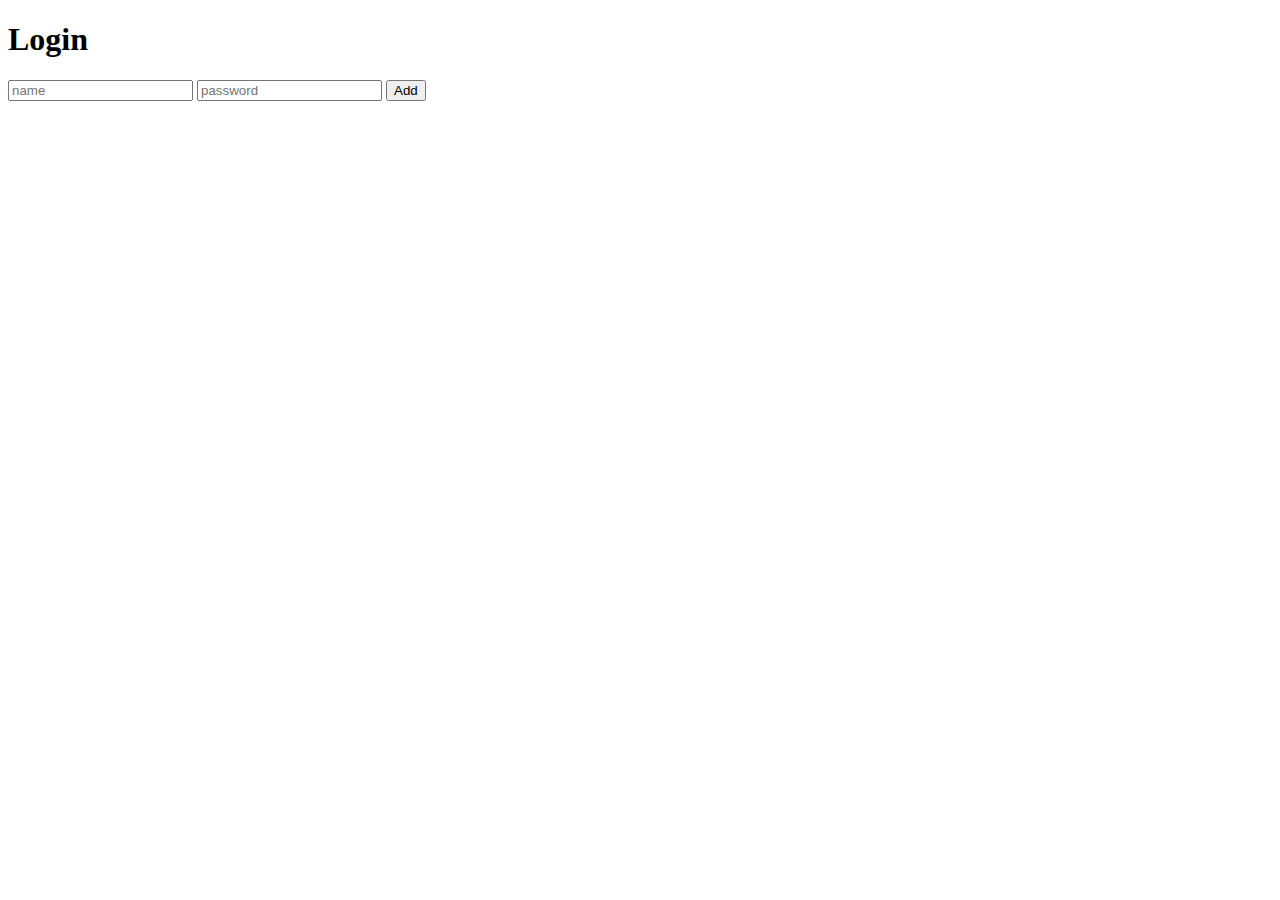
<file: wwwroot/index.html>
<!DOCTYPE html>
<html lang="en">
<head>
    <meta charset="UTF-8">
    <meta http-equiv="X-UA-Compatible" content="IE=edge">
    <meta name="viewport" content="width=device-width, initial-scale=1.0">
    <link rel="stylesheet" href="css/index.css">
    <title>Login</title>
</head>
<body>
        <h1>Login</h1>
        <form action="javascript:void(0);" method="POST" onsubmit="Login()">
            <input type="text" id="add-name" placeholder="name">
            <input type="password" id="add-password" placeholder="password">
            <input type="submit" value="Add" id="Add">
        </form>
    <script src="js/index.js"></script>
</body>
</html>
</file>
<file: wwwroot/css/index.css>
/* 
body{
    margin-top: 200px;
    text-align: center;
    font-size: xx-large;
    font-family: 'Trebuchet MS', 'Lucida Sans Unicode', 'Lucida Grande', 'Lucida Sans', Arial, sans-serif;
    color: rgb(245, 45, 128);
}
input[type='submit'],
button,
[aria-label] {
    cursor: pointer;
    border-radius: 10px;
    border: 5px solid rgb(245, 45, 128);
    color: rgb(0, 0, 0);
    background-color: rgb(245, 45, 128);
}

#Add:hover{
    border: 5px solid rgb(245, 45, 128);
    background-color: rgb(255, 255, 255);
}

#add-name{
    height: 30px;
    font-size: medium;
    text-align: center;
   border-radius: 10px;
}

#add-password{
    height: 30px;
    font-size: medium;
    text-align: center;
    border-radius: 10px;

}






 */
</file>
